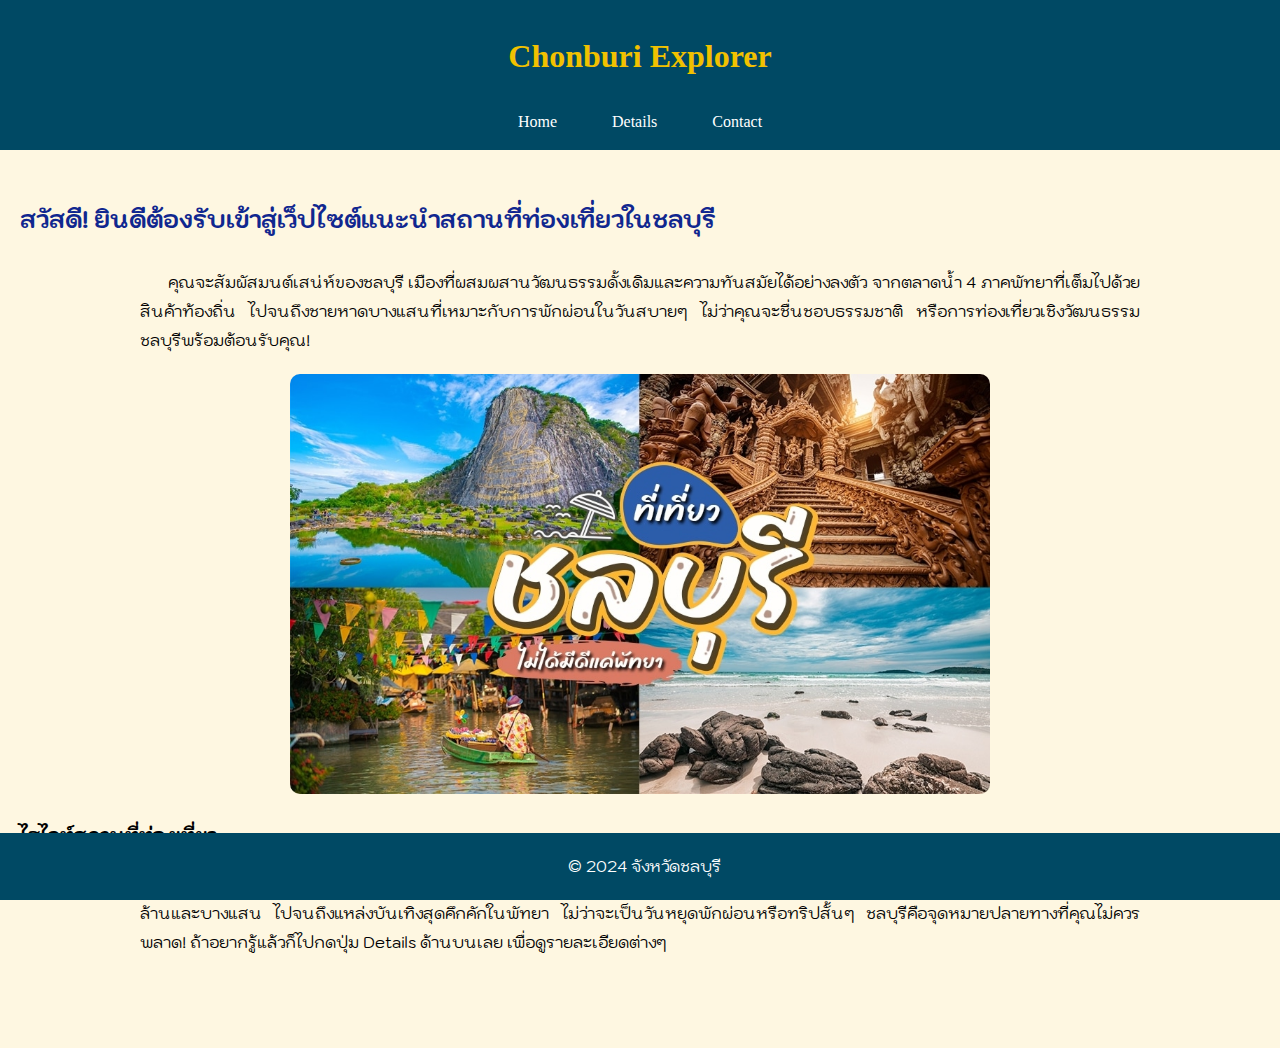
<file: index.html>
<!DOCTYPE html>
<html lang="en">
<head>
    <meta charset="UTF-8">
    <meta name="viewport" content="width=device-width, initial-scale=1.0">
    <title>My Hometown - Home</title>
    <link href="https://fonts.googleapis.com/css2?family=Kodchasan" rel="stylesheet">
    <link rel="stylesheet" href="css/style.css">
</head>
<body>
    <header>
        <h1>Chonburi Explorer</h1>
        <nav>
            <div class="container">
                <div class="ham-menu" onclick="toggleHamMenu()">
                    <div class="bar1"></div>
                    <div class="bar2"></div>
                    <div class="bar3"></div>
                  </div>
                <ul class="menu" id="menu">
                    <li><a href="index.html">Home</a></li>
                    <li><a href="details.html">Details</a></li>
                    <li><a href="contact.html">Contact</a></li>
                </ul>
            </div>
        </nav>
    </header>
    <main>
        <section>
            <h2>สวัสดี! ยินดีต้องรับเข้าสู่เว็ปไซต์แนะนำสถานที่ท่องเที่ยวในชลบุรี</h2>
            <p>&nbsp;&nbsp;&nbsp;&nbsp;&nbsp;&nbsp;คุณจะสัมผัสมนต์เสน่ห์ของชลบุรี เมืองที่ผสมผสานวัฒนธรรมดั้งเดิมและความทันสมัยได้อย่างลงตัว จากตลาดน้ำ 4 ภาคพัทยาที่เต็มไปด้วยสินค้าท้องถิ่น ไปจนถึงชายหาดบางแสนที่เหมาะกับการพักผ่อนในวันสบายๆ ไม่ว่าคุณจะชื่นชอบธรรมชาติ หรือการท่องเที่ยวเชิงวัฒนธรรม ชลบุรีพร้อมต้อนรับคุณ!</p>
        </section>
        <section>
            <article>
            <!-- ภาพรวมของจังหวัด -->
            <img src="images/one.jpg" alt="สถานที่ท่องเที่ยวที่ในชลบุรี">
            <!-- แหล่งที่มาของภาพ https://roijang.com/%E0%B8%97%E0%B8%B5%E0%B9%88%E0%B9%80%E0%B8%97%E0%B8%B5%E0%B9%88%E0%B8%A2%E0%B8%A7%E0%B8%8A%E0%B8%A5%E0%B8%9A%E0%B8%B8%E0%B8%A3%E0%B8%B5/ -->                 
            </article>
            <h3>ไฮไลท์สถานที่ท่องเที่ยว</h3>
            <p>&nbsp;&nbsp;&nbsp;&nbsp;&nbsp;&nbsp;ชลบุรีของเราเป็นเมืองที่มีเสน่ห์ไม่เหมือนใคร และยังรวบรวมสถานที่ท่องเที่ยวไว้หลากหลาย ตั้งแต่ชายทะเลที่เงียบสงบและงดงาม เช่น เกาะล้านและบางแสน ไปจนถึงแหล่งบันเทิงสุดคึกคักในพัทยา ไม่ว่าจะเป็นวันหยุดพักผ่อนหรือทริปสั้นๆ ชลบุรีคือจุดหมายปลายทางที่คุณไม่ควรพลาด! ถ้าอยากรู้แล้วก็ไปกดปุ่ม Details ด้านบนเลย เพื่อดูรายละเอียดต่างๆ</p>
            <br/>
        </section>
    </main>
    <br/>
    <footer>
        <p>&copy; 2024 จังหวัดชลบุรี</p>
    </footer>
    <script src="js/script.js"></script>
</body>
</html>
</file>
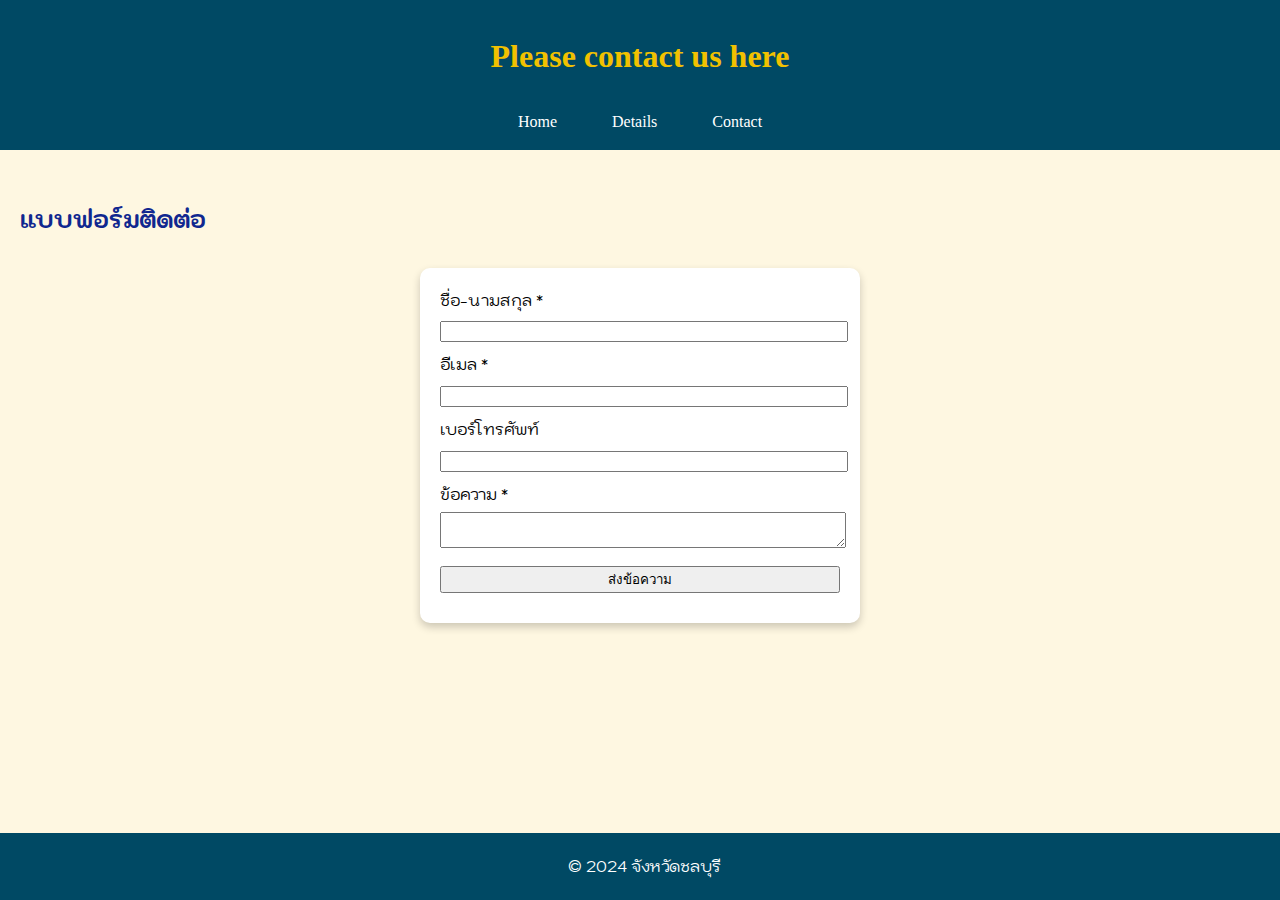
<file: contact.html>
<!DOCTYPE html>
<html lang="en">
<head>
    <meta charset="UTF-8">
    <meta name="viewport" content="width=device-width, initial-scale=1.0">
    <title>My Hometown - Contact</title>
    <link href="https://fonts.googleapis.com/css2?family=Kodchasan" rel="stylesheet">
    <link rel="stylesheet" href="css/style.css">
</head>
<body>
    <header>
        <h1>Please contact us here</h1>
        <nav>
            <div class="container">
                <div class="ham-menu" onclick="toggleHamMenu()">
                    <div class="bar1"></div>
                    <div class="bar2"></div>
                    <div class="bar3"></div>
                  </div>
                <ul class="menu" id="menu">
                    <li><a href="index.html">Home</a></li>
                    <li><a href="details.html">Details</a></li>
                    <li><a href="contact.html">Contact</a></li>
                </ul>
            </div>
        </nav>
    </header>
    <main>
        <section>
            <h2>แบบฟอร์มติดต่อ</h2>
            <form action="/submit" method="POST">  
                <div class="form-group">  
                    <label for="fullname">ชื่อ-นามสกุล *</label>  
                    <input type="text" id="fullname" name="fullname" required>  
                </div>  
                
                <div class="form-group">  
                    <label for="email">อีเมล *</label>  
                    <input type="email" id="email" name="email" required>  
                </div>  
                
                <div class="form-group">  
                    <label for="tel">เบอร์โทรศัพท์</label>  
                    <input type="tel" id="tel" name="tel">  
                </div>  
                
                <div class="form-group">  
                    <label for="message">ข้อความ *</label>  
                    <textarea id="message" name="message" required></textarea>  
                </div>  
                
                <button type="submit">ส่งข้อความ</button>  
            </form>
        </section>
    </main>
    <footer>
        <p>&copy; 2024 จังหวัดชลบุรี</p>
    </footer>
    <script src="js/script.js"></script>
</body>
</html>
</file>
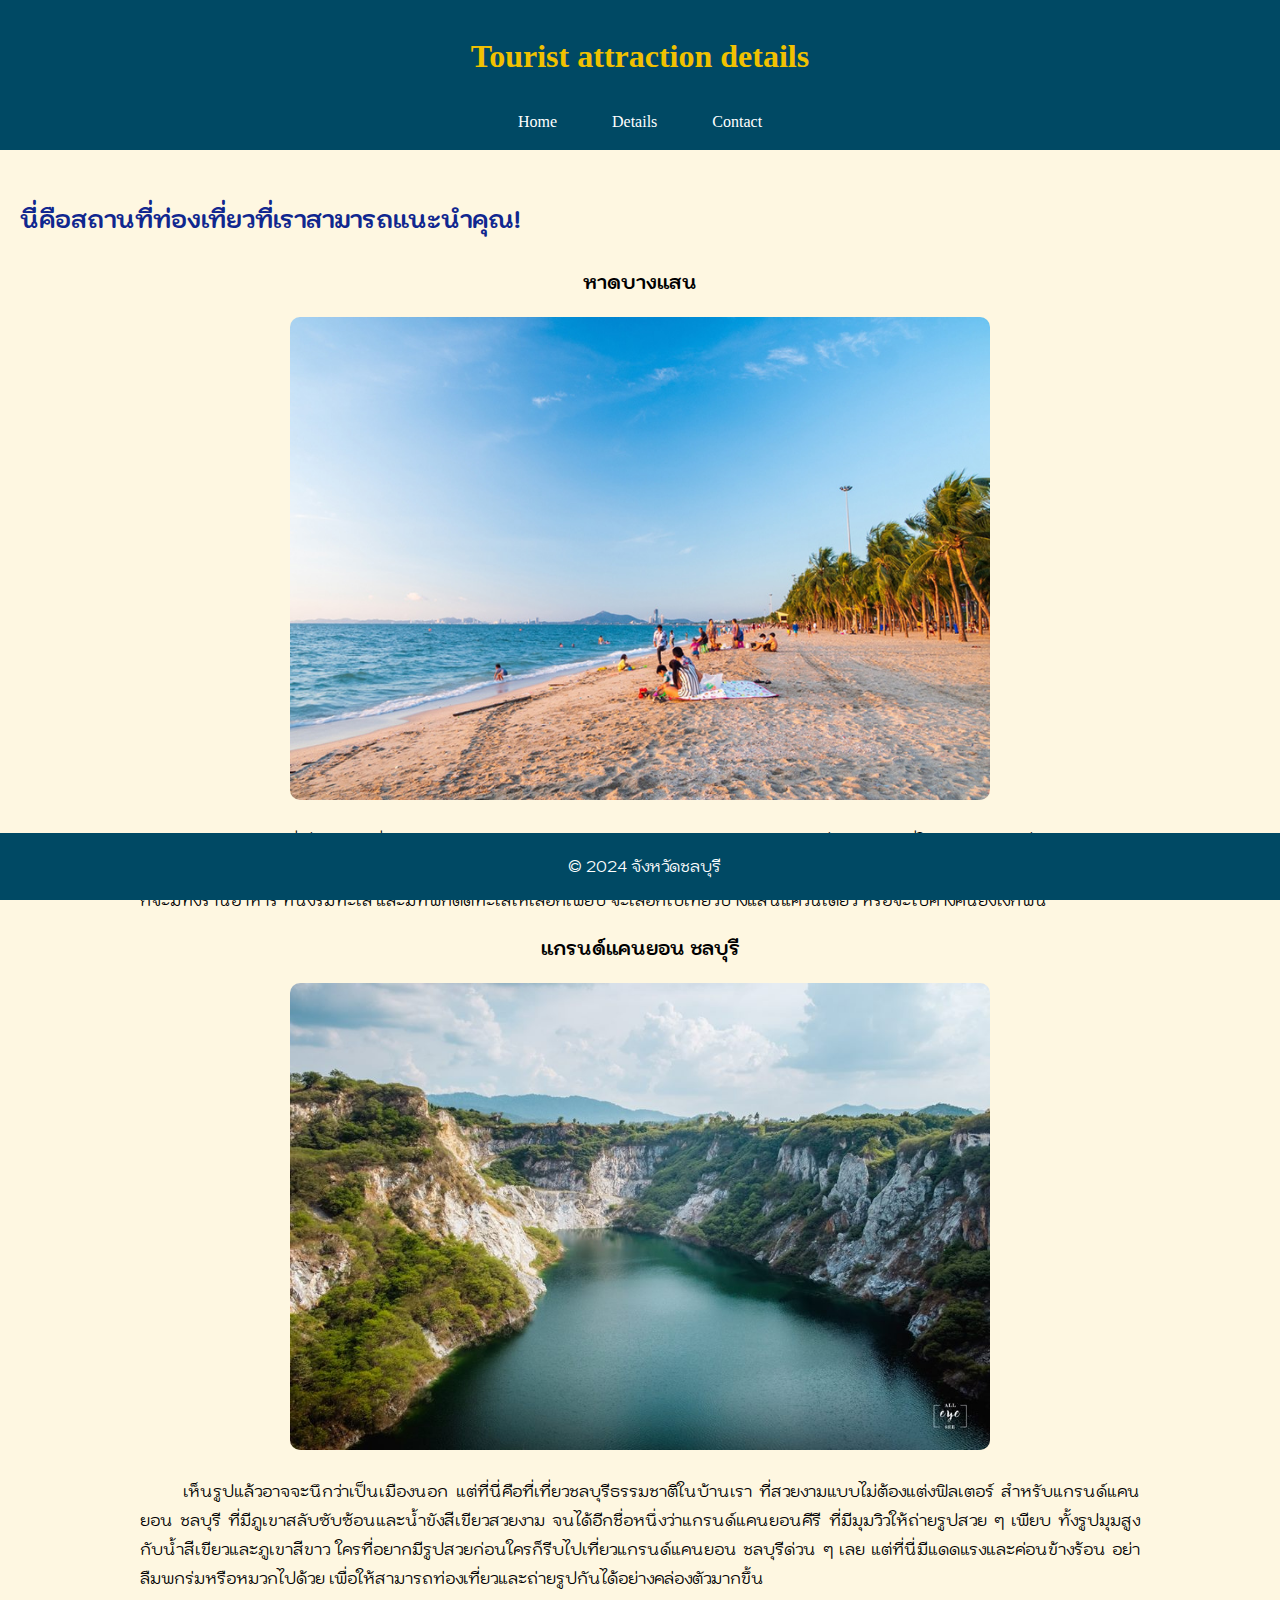
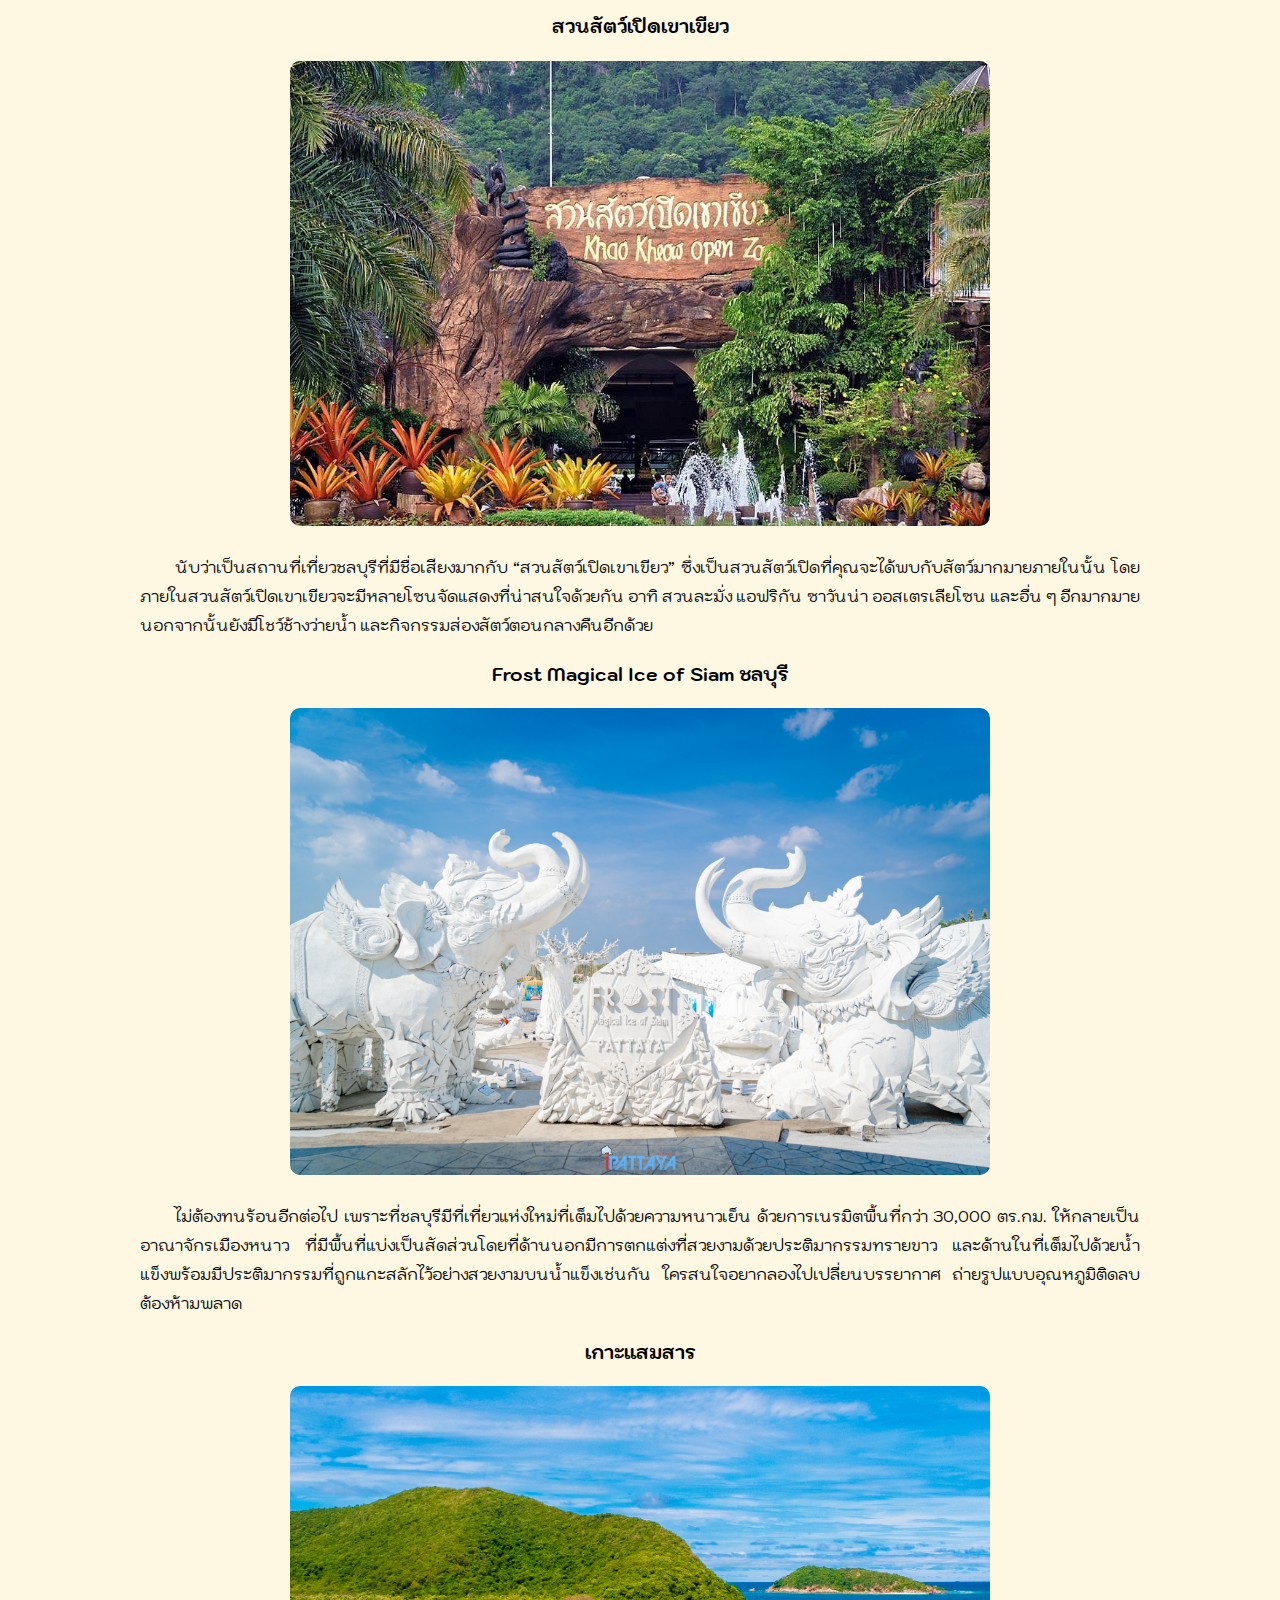
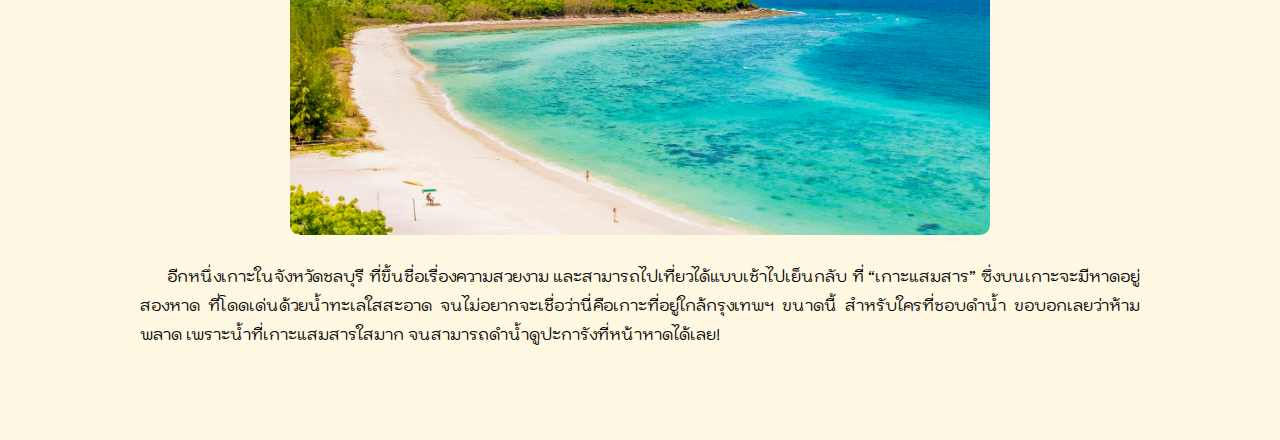
<file: details.html>
<!DOCTYPE html>
<html lang="en">
<head>
    <meta charset="UTF-8">
    <meta name="viewport" content="width=device-width, initial-scale=1.0">
    <title>My Hometown - Details</title>
    <link href="https://fonts.googleapis.com/css2?family=Kodchasan" rel="stylesheet">
    <link rel="stylesheet" href="css/style.css">
</head>
<body>
    <header>
        <h1>Tourist attraction details</h1>
        <nav>
            <div class="container">
                <div class="ham-menu" onclick="toggleHamMenu()">
                    <div class="bar1"></div>
                    <div class="bar2"></div>
                    <div class="bar3"></div>
                  </div>
                <ul class="menu" id="menu">
                    <li><a href="index.html">Home</a></li>
                    <li><a href="details.html">Details</a></li>
                    <li><a href="contact.html">Contact</a></li>
                </ul>
            </div>
        </nav>
    </header>
    <main>
        <section>
            <h2>นี่คือสถานที่ท่องเที่ยวที่เราสามารถแนะนำคุณ!</h2>
            <article>
                <h3>หาดบางแสน</h3>
                <!-- ภาพสถานที่ท่องเที่ยวที่ 1 -->
                <img src="images/two.jpg" alt="หาดบางแสน">
                <!-- แหล่งที่มาของภาพ https://travel.kapook.com/view270751.html -->
                <p> &nbsp;&nbsp;&nbsp;&nbsp;&nbsp;&nbsp;“หาดบางแสน” ที่เป็นส่วนหนึ่งของชลบุรี และแม้จะอยู่ติดกับพัทยา แต่ทว่าถึงก่อน จึงนับว่าเป็นชายหาดที่ใกล้กรุงเทพฯ เป็นอย่างมาก อีกทั้งยังห่างจากตัวเมืองชลบุรีเพียงแค่ 10 กิโลเมตร ถ้าหากเที่ยวทะเลเสร็จแล้ว ก็สามารถขับรถไปเที่ยวในตัวเมืองชลบุรีได้อีก ภายในหาดบางแสนก็จะมีทั้งร้านอาหาร ที่นั่งริมทะเล และมีที่พักติดทะเลให้เลือกเพียบ จะเลือกไปเที่ยวบางแสนแค่วันเดียว หรือจะไปค้างคืนยังไงก็ฟิน</p>
            </article>
            <article>
                <h3>แกรนด์แคนยอน ชลบุรี</h3>
                <!-- ภาพสถานที่ท่องเที่ยวที่ 2 -->
                 <img src="images/three.jpg" alt="แกรนด์แคนยอน ชลบุรี">
                <!-- แหล่งที่มาของภาพ https://travel.mthai.com/region/207716.html  -->
                <p> &nbsp;&nbsp;&nbsp;&nbsp;&nbsp;&nbsp;เห็นรูปแล้วอาจจะนึกว่าเป็นเมืองนอก แต่ที่นี่คือที่เที่ยวชลบุรีธรรมชาติในบ้านเรา ที่สวยงามแบบไม่ต้องแต่งฟิลเตอร์ สำหรับแกรนด์แคนยอน ชลบุรี ที่มีภูเขาสลับซับซ้อนและน้ำขังสีเขียวสวยงาม จนได้อีกชื่อหนึ่งว่าแกรนด์แคนยอนคีรี ที่มีมุมวิวให้ถ่ายรูปสวย ๆ เพียบ ทั้งรูปมุมสูงกับน้ำสีเขียวและภูเขาสีขาว ใครที่อยากมีรูปสวยก่อนใครก็รีบไปเที่ยวแกรนด์แคนยอน ชลบุรีด่วน ๆ เลย แต่ที่นี่มีแดดแรงและค่อนข้างร้อน อย่าลืมพกร่มหรือหมวกไปด้วย เพื่อให้สามารถท่องเที่ยวและถ่ายรูปกันได้อย่างคล่องตัวมากขึ้น</p>
            </article>
            <article>
                <h3>สวนสัตว์เปิดเขาเขียว</h3>
                 <!-- ภาพสถานที่ท่องเที่ยวที่ 3 -->
                 <img src="images/four.jpg" alt="สวนสัตว์เปิดเขาเขียว">
                 <!-- แหล่งที่มาของภาพ https://th.tripadvisor.com/Attraction_Review-g1602205-d669532-Reviews-Khao_Kheow_Open_Zoo-Si_Racha_Chonburi_Province.html  -->                 
                <p>&nbsp;&nbsp;&nbsp;&nbsp;&nbsp;&nbsp;นับว่าเป็นสถานที่เที่ยวชลบุรีที่มีชื่อเสียงมากกับ “สวนสัตว์เปิดเขาเขียว” ซึ่งเป็นสวนสัตว์เปิดที่คุณจะได้พบกับสัตว์มากมายภายในนั้น โดยภายในสวนสัตว์เปิดเขาเขียวจะมีหลายโซนจัดแสดงที่น่าสนใจด้วยกัน อาทิ สวนละมั่ง แอฟริกัน ซาวันน่า ออสเตรเลียโซน และอื่น ๆ อีกมากมาย นอกจากนั้นยังมีโชว์ช้างว่ายน้ำ และกิจกรรมส่องสัตว์ตอนกลางคืนอีกด้วย</p>
            </article>
            <article>
                <h3> Frost Magical Ice of Siam ชลบุรี</h3>
                <!-- ภาพสถานที่ท่องเที่ยวที่ 4 -->
                <img src="images/fivee.jpg" alt=" Frost Magical Ice of Siam ชลบุรี">
                <!-- แหล่งที่มาของภาพ https://www.ipattaya.co/%E0%B8%97%E0%B8%B5%E0%B9%88%E0%B9%80%E0%B8%97%E0%B8%B5%E0%B9%88%E0%B8%A2%E0%B8%A7%E0%B9%80%E0%B8%A1%E0%B8%B7%E0%B8%AD%E0%B8%87%E0%B8%AB%E0%B8%B4%E0%B8%A1%E0%B8%B0%E0%B9%80%E0%B8%A1%E0%B8%B7%E0%B8%AD/ --> 
                <p>&nbsp;&nbsp;&nbsp;&nbsp;&nbsp;&nbsp;ไม่ต้องทนร้อนอีกต่อไป เพราะที่ชลบุรีมีที่เที่ยวแห่งใหม่ที่เต็มไปด้วยความหนาวเย็น ด้วยการเนรมิตพื้นที่กว่า 30,000 ตร.กม. ให้กลายเป็นอาณาจักรเมืองหนาว ที่มีพื้นที่แบ่งเป็นสัดส่วนโดยที่ด้านนอกมีการตกแต่งที่สวยงามด้วยประติมากรรมทรายขาว และด้านในที่เต็มไปด้วยน้ำแข็งพร้อมมีประติมากรรมที่ถูกแกะสลักไว้อย่างสวยงามบนน้ำแข็งเช่นกัน ใครสนใจอยากลองไปเปลี่ยนบรรยากาศ ถ่ายรูปแบบอุณหภูมิติดลบ ต้องห้ามพลาด</p>
                <article>
                    <h3>เกาะแสมสาร</h3>
                    <!-- ภาพสถานที่ท่องเที่ยวที่ 5 -->
                    <img src="images/six.jpeg" alt="เกาะแสมสาร">
                    <!-- แหล่งที่มาของภาพ https://cbtthailand.dasta.or.th/webapp/relattraction/content/2092/ -->
                    <p>&nbsp;&nbsp;&nbsp;&nbsp;&nbsp;&nbsp;อีกหนึ่งเกาะในจังหวัดชลบุรี ที่ขึ้นชื่อเรื่องความสวยงาม และสามารถไปเที่ยวได้แบบเช้าไปเย็นกลับ ที่ “เกาะแสมสาร” ซึ่งบนเกาะจะมีหาดอยู่สองหาด ที่โดดเด่นด้วยน้ำทะเลใสสะอาด จนไม่อยากจะเชื่อว่านี่คือเกาะที่อยู่ใกล้กรุงเทพฯ ขนาดนี้ สำหรับใครที่ชอบดำน้ำ ขอบอกเลยว่าห้ามพลาด เพราะน้ำที่เกาะแสมสารใสมาก จนสามารถดำน้ำดูปะการังที่หน้าหาดได้เลย!</p>
                <br/>
            </article>
            </article>
        </section>
    </main>
    <br/>
    <footer>
        <p>&copy; 2024 จังหวัดชลบุรี</p>
    </footer>
    <script src="js/script.js"></script>
</body>
</html>
</file>
<file: css/style.css>
body {
    background: #fef7e1;
    line-height: 1.6;
    margin: 0;
    padding: 0;
}

header {
    background: #004964;
    color: #f1c100;
    padding: 10px 0;
    text-align: center;
    width: 100%;
}

header h1 {
    text-align: center;
}

nav ul {
    display: flex;
    justify-content: center;
    list-style: none;
    padding: 0;
}

nav ul li {
    margin: 0 10px;
}

nav ul li a {
    color: #fff;
    text-decoration: none;
    padding: 5px 10px;
    display: block;
    transition: background-color 0.3s ease;
}

nav ul li a:hover {
    background-color: #555;
}

nav ul li a:active {
    background-color: #888;
}

nav ul li a:focus {
    outline: 2px solid #ffeb39;
}

main {
    padding: 20px;
    justify-content: center;
    
    font-family: 'Kodchasan', sans-serif;
}

main article {
    text-align: center;
}

main h2 {
    color: #10278f;
    padding: 10px 0;
    font-family: 'Kodchasan', sans-serif;
}

img {
    width: 80vw;
    max-width: 700px;
    height: auto;
    border-radius: 10px;
}

form {
    max-width: 400px;
    margin: auto;
    padding: 20px;
    background: white;
    border-radius: 10px;
    box-shadow: 0 4px 8px rgba(0, 0, 0, 0.2);
}

form label {
    display: block;
    margin-bottom: 5px;
}

form input, form textarea, form button {
    width: 100%;
    margin-bottom: 10px;
}

footer {
    background: #004964;
    color: #fff;
    text-align: center;
    padding: 0.5vh;
    position: fixed;
    bottom: 0;
    width: 100%;
    font-family: 'Kodchasan', sans-serif;
}

main p {
    width: 80vw;
    max-width: 1000px;
    line-height: 1.8;
    text-align: justify;
    margin: 20px auto;
    font-size: 16px;
}

/* Hamburger Menu */
.ham-menu {
    display: none; /* ซ่อนปุ่มในหน้าจอใหญ่ */
    cursor: pointer;
    flex-direction: column;
    justify-content: space-between;
    height: 25px;
    width: 40px;
    position: absolute; /* ให้ปุ่ม Hamburger อยู่ขวามือ */
    right: 20px; /* ระยะห่างจากขอบขวา */
    top: 45px; /* ระยะห่างจากขอบบน */
    box-shadow: 0 4px 8px rgba(0, 0, 0, 0.2);
}

.ham-menu div {
    background-color: #fff;
    height: 4px;
    width: 100%;
    transition: all 0.3s;
}

/* เมนู */
.menu {
    display: flex; /* แสดงเมนูแนวนอนในหน้าจอใหญ่ */
    list-style: none;
    padding: 0;
    margin: 0;
    gap: 15px;
}

/* ซ่อนเมนูในหน้าจอเล็ก */
@media (max-width: 768px) {
    .ham-menu {
        display: flex; /* แสดงปุ่ม Hamburger */
    }

    .menu {
        display: none; /* ซ่อนเมนูเริ่มต้น */
        flex-direction: column;
        position: absolute;
        top: 80px;
        right: 0;
        width: 100%;
        background-color: #004964;
        padding: 10px 0;
    }

    .menu.active {
        display: flex; /* แสดงเมนูเมื่อกดปุ่ม Hamburger */
    }

    .menu li {
        text-align: center;
        margin: 10px 0;
    }
}

/* สำหรับเมนูในหน้าจอใหญ่ */
@media (min-width: 769px) {
    .menu {
        display: flex;
        flex-direction: row;
        position: static;
        background: none;
    }

    .ham-menu {
        display: none; /* ซ่อนปุ่ม Hamburger ในหน้าจอใหญ่ */
    }
}
</file>
